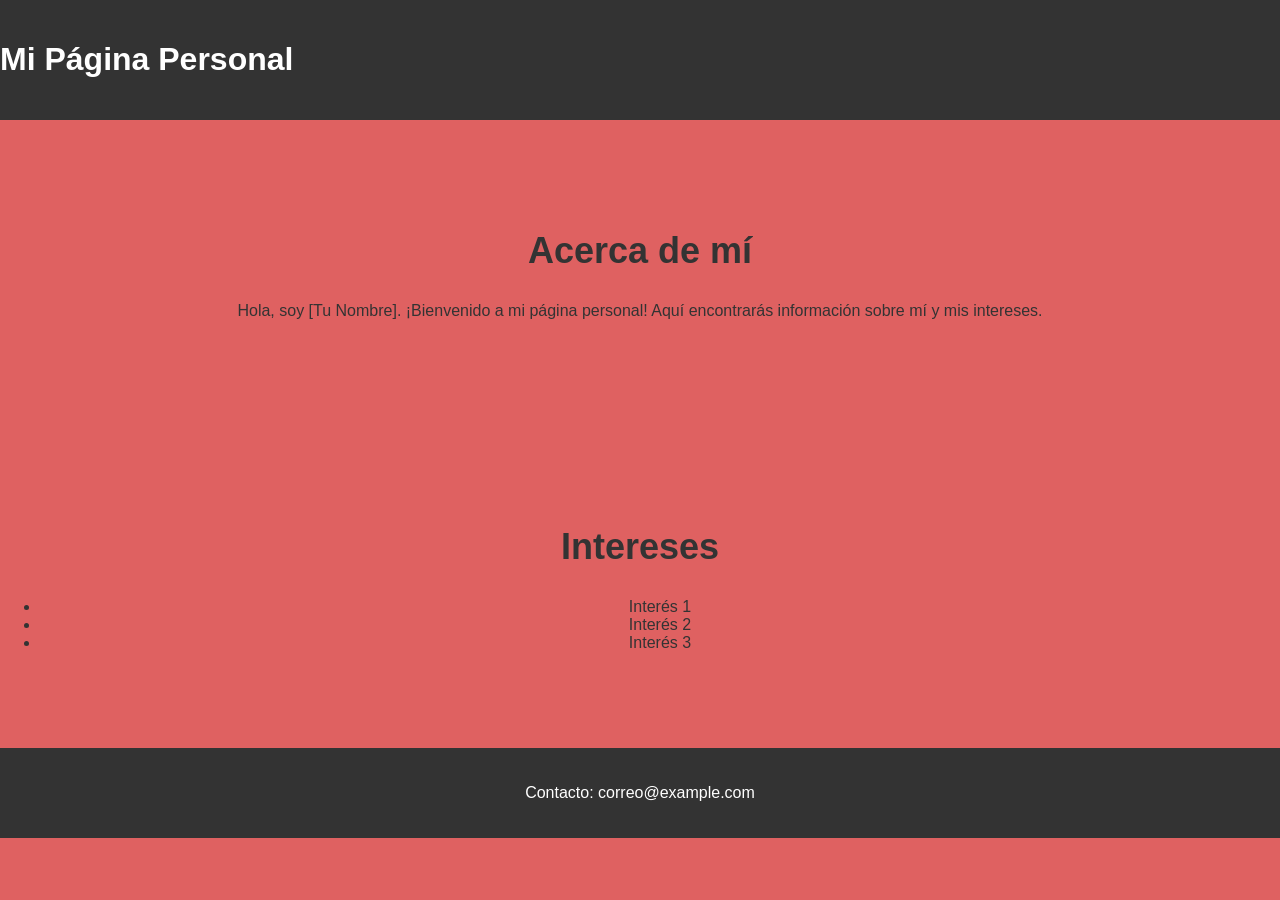
<file: SistemaCampeonatoFutbol/fron-end/acerca-de.html>
<!DOCTYPE html>
<html lang="es">
  <head>
    <meta charset="UTF-8" />
    <meta name="viewport" content="width=device-width, initial-scale=1.0" />
    <link rel="stylesheet" href="css/creadores.css" />
    <title>Mi Página Personal</title>
  </head>
  <body>
    <header>
      <h1>Mi Página Personal</h1>
    </header>
    <section id="about">
      <h2>Acerca de mí</h2>
      <p>
        Hola, soy [Tu Nombre]. ¡Bienvenido a mi página personal! Aquí
        encontrarás información sobre mí y mis intereses.
      </p>
    </section>
    <section id="interests">
      <h2>Intereses</h2>
      <ul>
        <li>Interés 1</li>
        <li>Interés 2</li>
        <li>Interés 3</li>
      </ul>
    </section>
    <footer>
      <p>Contacto: correo@example.com</p>
    </footer>
  </body>
</html>
</file>
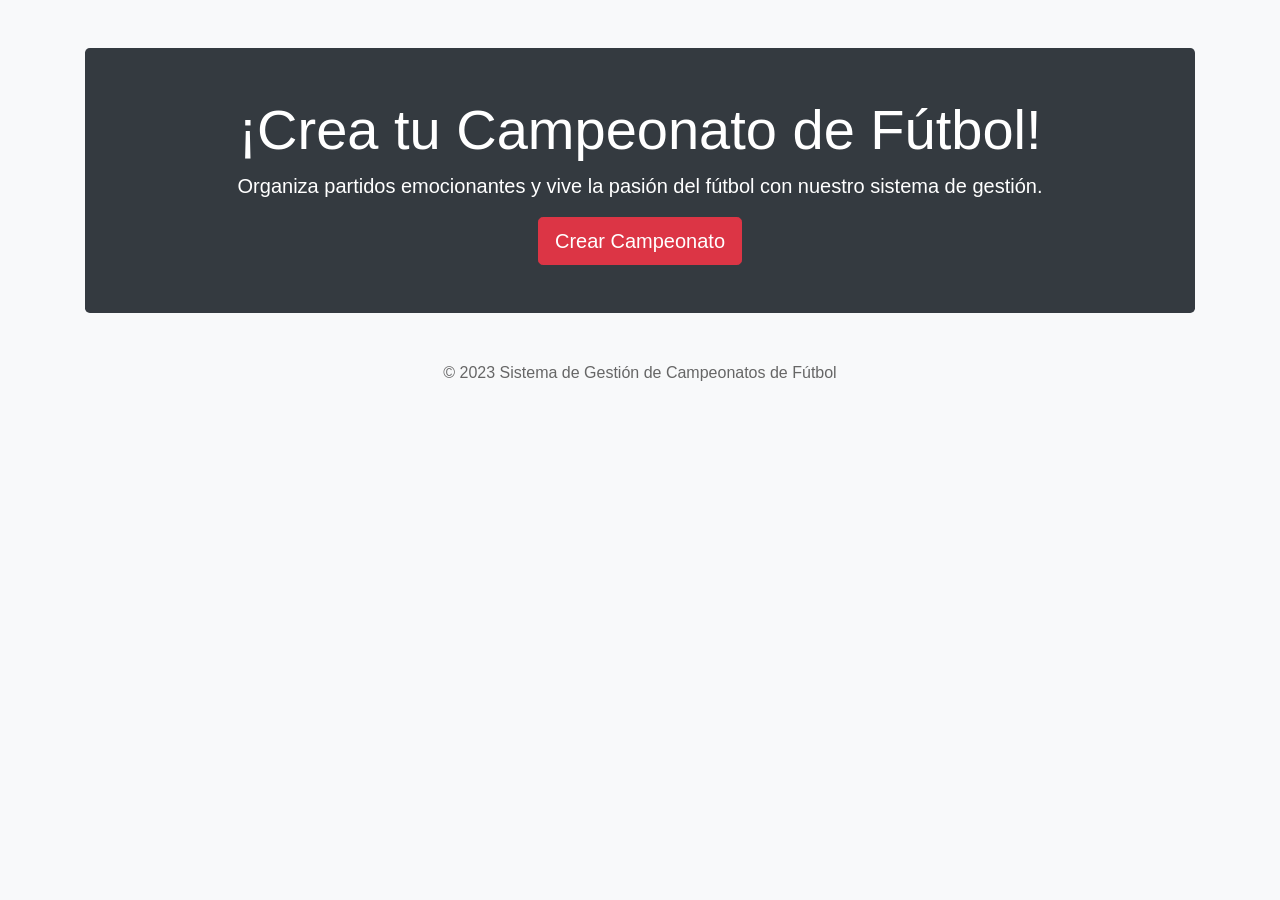
<file: SistemaCampeonatoFutbol/fron-end/pag-principal.html>
<!DOCTYPE html>
<html lang="es">
  <head>
    <meta charset="UTF-8" />
    <meta name="viewport" content="width=device-width, initial-scale=1.0" />
    <title>Crear Campeonato de Fútbol</title>
    <link
      rel="stylesheet"
      href="https://maxcdn.bootstrapcdn.com/bootstrap/4.5.2/css/bootstrap.min.css"
    />
    <style>
      body {
        background-color: #f8f9fa;
      }
      .jumbotron {
        background-color: #343a40;
        color: white;
        padding: 3rem;
      }
      .btn-custom {
        background-color: #dc3545;
        border-color: #dc3545;
      }
      .btn-custom:hover {
        background-color: #c82333;
        border-color: #bd2130;
      }
      footer {
        margin-top: 3rem;
        color: #666;
      }
    </style>
  </head>
  <body>
    <div class="container mt-5">
      <div class="jumbotron text-center">
        <h1 class="display-4">¡Crea tu Campeonato de Fútbol!</h1>
        <p class="lead">
          Organiza partidos emocionantes y vive la pasión del fútbol con nuestro
          sistema de gestión.
        </p>
        <button
          type="button"
          class="btn btn-primary btn-lg btn-custom"
          data-toggle="modal"
          data-target="#loginModal"
        >
          Crear Campeonato
        </button>
      </div>
      <footer class="text-center">
        <p>&copy; 2023 Sistema de Gestión de Campeonatos de Fútbol</p>
      </footer>
    </div>

    <!-- Modal -->
    <div
      class="modal fade"
      id="loginModal"
      tabindex="-1"
      role="dialog"
      aria-labelledby="loginModalLabel"
      aria-hidden="true"
    >
      <div class="modal-dialog" role="document">
        <div class="modal-content">
          <div class="modal-header">
            <h5 class="modal-title" id="loginModalLabel">Inicia Sesión</h5>
            <button
              type="button"
              class="close"
              data-dismiss="modal"
              aria-label="Close"
            >
              <span aria-hidden="true">&times;</span>
            </button>
          </div>
          <div class="modal-body">
            Debes iniciar sesión primero para crear un campeonato.
          </div>
          <div class="modal-footer">
            <button
              type="button"
              class="btn btn-secondary"
              data-dismiss="modal"
            >
              Cerrar
            </button>
            <a href="login.html" class="btn btn-primary">Iniciar Sesión</a>
          </div>
        </div>
      </div>
    </div>

    <script src="https://code.jquery.com/jquery-3.5.1.slim.min.js"></script>
    <script src="https://cdn.jsdelivr.net/npm/@popperjs/core@2.9.1/dist/umd/popper.min.js"></script>
    <script src="https://maxcdn.bootstrapcdn.com/bootstrap/4.5.2/js/bootstrap.min.js"></script>
  </body>
</html>
</file>
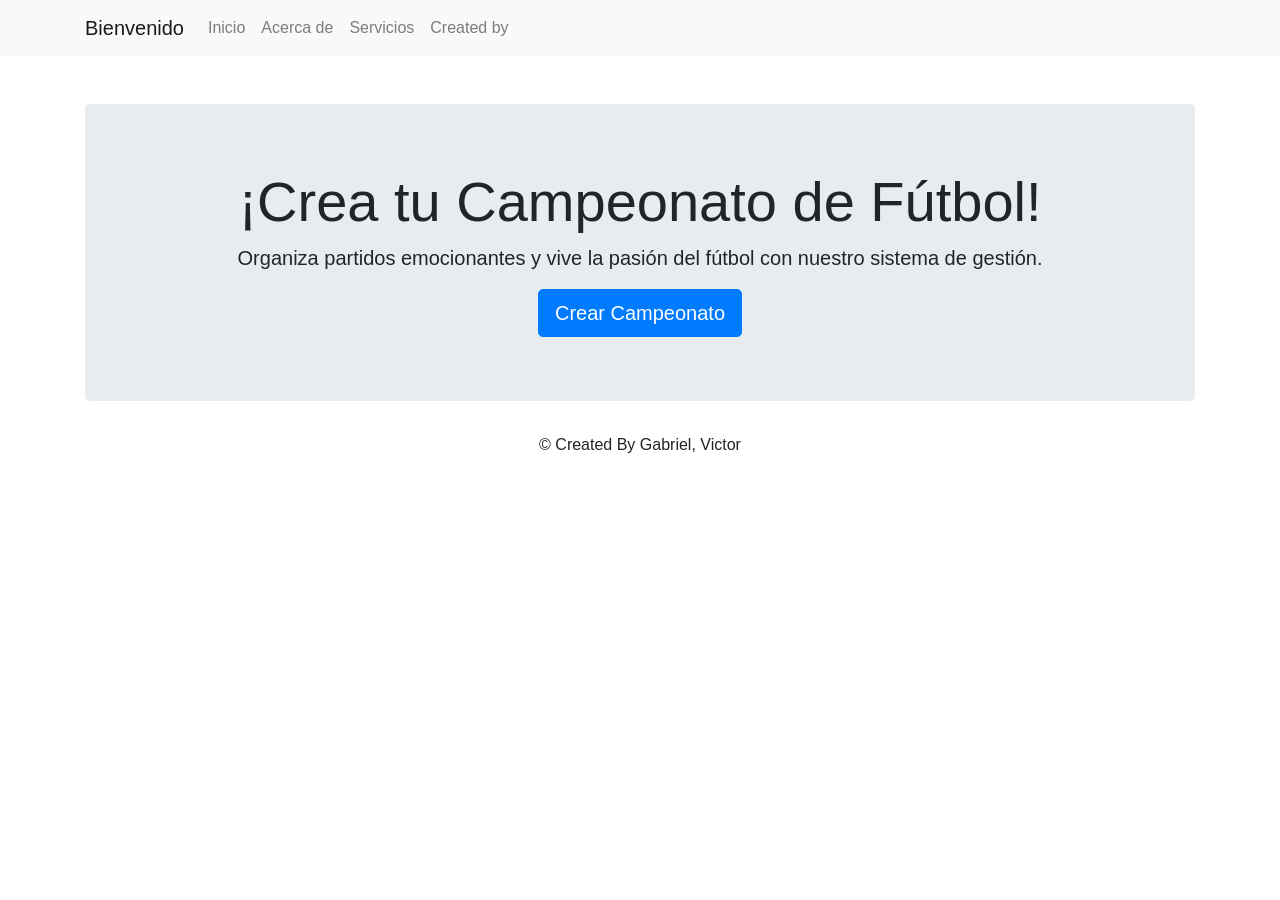
<file: SistemaCampeonatoFutbol/fron-end/html/pag-principal.html>
<!DOCTYPE html>
<html lang="es">
  <head>
    <meta charset="UTF-8" />
    <meta name="viewport" content="width=device-width, initial-scale=1.0" />
    <title>Crear Campeonato de Fútbol</title>
    <link
      rel="stylesheet"
      href="https://maxcdn.bootstrapcdn.com/bootstrap/4.5.2/css/bootstrap.min.css"
    />
  </head>
  <body>
    <nav class="navbar navbar-expand-lg navbar-light bg-light">
      <div class="container">
        <a class="navbar-brand" href="pag-principal.html">Bienvenido</a>
        <button
          class="navbar-toggler"
          type="button"
          data-bs-toggle="collapse"
          data-bs-target="#navbarNav"
          aria-controls="navbarNav"
          aria-expanded="false"
          aria-label="Toggle navigation"
        >
          <span class="navbar-toggler-icon"></span>
        </button>
        <div class="collapse navbar-collapse" id="navbarNav">
          <ul class="navbar-nav">
            <li class="nav-item">
              <a class="nav-link" href="pag-principal.html">Inicio</a>
            </li>
            <li class="nav-item">
              <a
                class="nav-link"
                href="/GestionCampeonato/SistemaCampeonatoFutbol/fron-end/acerca-de.html"
                >Acerca de</a
              >
            </li>
            <li class="nav-item">
              <a class="nav-link" href="">Servicios</a>
            </li>
            <li class="nav-item">
              <a class="nav-link" href="../creadores.html">Created by</a>
            </li>
          </ul>
        </div>
      </div>
    </nav>

    <div class="container mt-5">
      <div class="jumbotron text-center">
        <h1 class="display-4">¡Crea tu Campeonato de Fútbol!</h1>
        <p class="lead">
          Organiza partidos emocionantes y vive la pasión del fútbol con nuestro
          sistema de gestión.
        </p>
        <button
          type="button"
          class="btn btn-primary btn-lg btn-custom"
          data-toggle="modal"
          data-target="#loginModal"
        >
          Crear Campeonato
        </button>
      </div>
      <footer class="text-center">
        <p>&copy; Created By Gabriel, Victor</p>
      </footer>
    </div>

    <!-- Modal -->
    <div
      class="modal fade"
      id="loginModal"
      tabindex="-1"
      role="dialog"
      aria-labelledby="loginModalLabel"
      aria-hidden="true"
    >
      <div class="modal-dialog" role="document">
        <div class="modal-content">
          <div class="modal-header">
            <h5 class="modal-title" id="loginModalLabel">Inicia Sesión</h5>
            <button
              type="button"
              class="close"
              data-dismiss="modal"
              aria-label="Close"
            >
              <span aria-hidden="true">&times;</span>
            </button>
          </div>
          <div class="modal-body">
            Debes iniciar sesión primero para crear un campeonato.
          </div>
          <div class="modal-footer">
            <button
              type="button"
              class="btn btn-secondary"
              data-dismiss="modal"
            >
              Cerrar
            </button>
            <a href="login.html" class="btn btn-primary">Iniciar Sesión</a>
          </div>
        </div>
      </div>
    </div>

    <script src="https://code.jquery.com/jquery-3.5.1.slim.min.js"></script>
    <script src="https://cdn.jsdelivr.net/npm/@popperjs/core@2.9.1/dist/umd/popper.min.js"></script>
    <script src="https://maxcdn.bootstrapcdn.com/bootstrap/4.5.2/js/bootstrap.min.js"></script>
  </body>
</html>
</file>
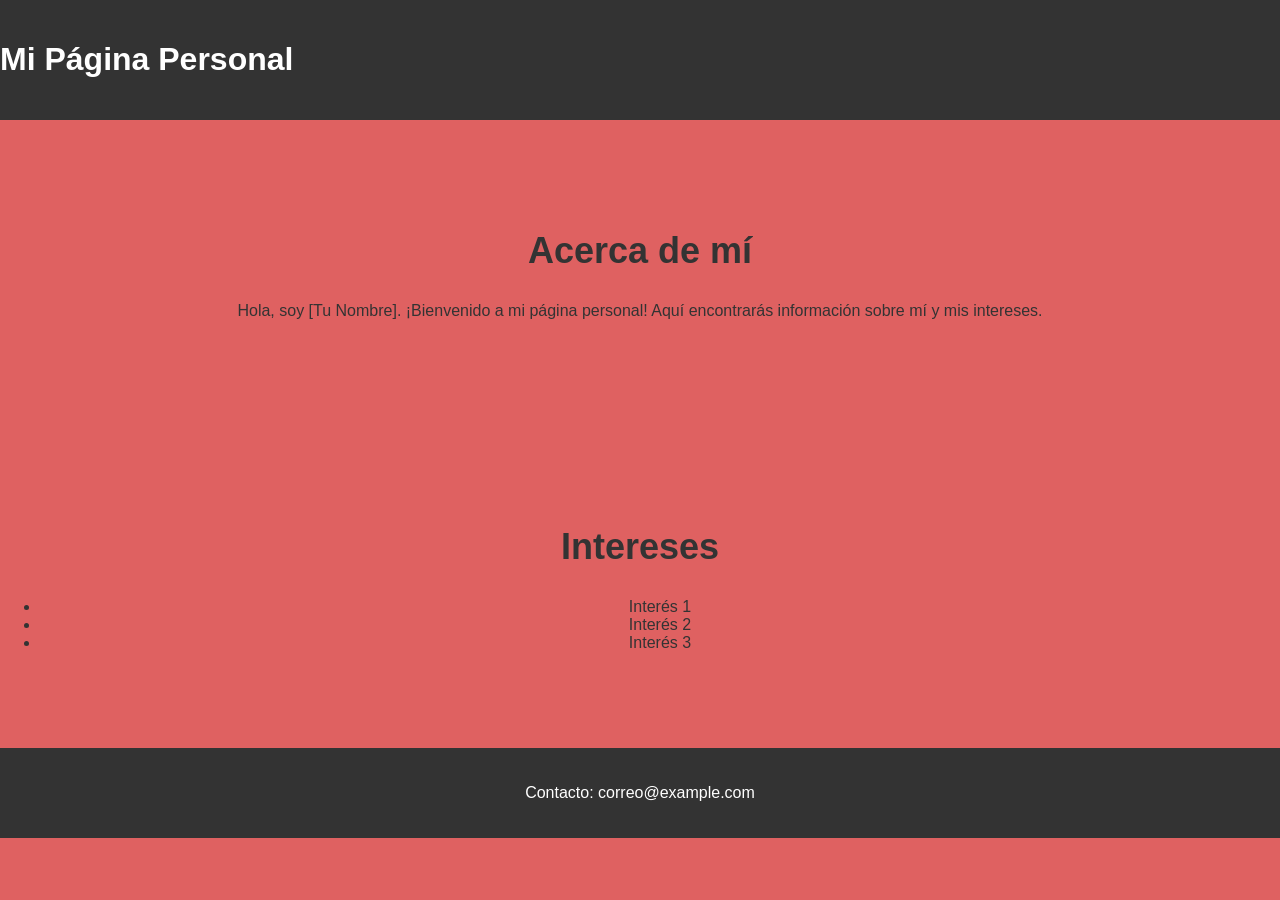
<file: Gestion Campeonato de Fútbol/GestionCampeonato/SistemaCampeonatoFutbol/fron-end/acerca-de.html>
<!DOCTYPE html>
<html lang="es">
  <head>
    <meta charset="UTF-8" />
    <meta name="viewport" content="width=device-width, initial-scale=1.0" />
    <link rel="stylesheet" href="css/creadores.css" />
    <title>Mi Página Personal</title>
  </head>
  <body>
    <header>
      <h1>Mi Página Personal</h1>
    </header>
    <section id="about">
      <h2>Acerca de mí</h2>
      <p>
        Hola, soy [Tu Nombre]. ¡Bienvenido a mi página personal! Aquí
        encontrarás información sobre mí y mis intereses.
      </p>
    </section>
    <section id="interests">
      <h2>Intereses</h2>
      <ul>
        <li>Interés 1</li>
        <li>Interés 2</li>
        <li>Interés 3</li>
      </ul>
    </section>
    <footer>
      <p>Contacto: correo@example.com</p>
    </footer>
  </body>
</html>
</file>
<file: SistemaCampeonatoFutbol/fron-end/css/creadores.css>
/* Estilos generales */
body {
  font-family: "Segoe UI", Tahoma, Geneva, Verdana, sans-serif;
  margin: 0;
  padding: 0;
  background-color: #df6161;
  color: #333;
}

/* Encabezado y Navegación */
header {
  background-color: #333;
  color: #fff;
  padding: 20px 0;
}

nav {
  display: flex;
  justify-content: space-between;
  align-items: center;
  margin: 0 auto;
  width: 90%;
}

.logo {
  font-size: 28px;
  font-weight: bold;
}

.nav-links {
  list-style: none;
  display: flex;
  gap: 20px;
}

.nav-links a {
  text-decoration: none;
  color: #fff;
  transition: color 0.3s ease-in-out;
}

.nav-links a:hover {
  color: #ffd700;
}

/* Sección Hero */
#hero {
  background-image: url("hero-background.jpg");
  background-size: cover;
  background-position: center;
  color: #fff;
  text-align: center;
  padding: 150px 0;
}

.hero-content {
  width: 70%;
  margin: 0 auto;
}

.hero-content h1 {
  font-size: 42px;
  margin-bottom: 20px;
}

.cta-button {
  display: inline-block;
  padding: 10px 20px;
  background-color: #ffd700;
  color: #333;
  text-decoration: none;
  border-radius: 5px;
  transition: background-color 0.3s ease-in-out;
}

.cta-button:hover {
  background-color: #f0c800;
}

/* Secciones */
section {
  padding: 80px 0;
  text-align: center;
}

section h2 {
  font-size: 36px;
  margin-bottom: 30px;
}

/* Portafolio */
.portfolio-item {
  background-color: #fff;
  padding: 20px;
  box-shadow: 0 4px 8px rgba(0, 0, 0, 0.1);
  border-radius: 10px;
  margin-bottom: 30px;
  transition: transform 0.3s ease-in-out;
}

.portfolio-item:hover {
  transform: translateY(-5px);
}

.portfolio-item img {
  max-width: 100%;
  border-radius: 10px;
  margin-bottom: 20px;
}

/* Pie de Página */
footer {
  background-color: #333;
  color: #fff;
  text-align: center;
  padding: 20px 0;
}
</file>
<file: Gestion Campeonato de Fútbol/GestionCampeonato/SistemaCampeonatoFutbol/fron-end/css/creadores.css>
/* Estilos generales */
body {
  font-family: "Segoe UI", Tahoma, Geneva, Verdana, sans-serif;
  margin: 0;
  padding: 0;
  background-color: #df6161;
  color: #333;
}

/* Encabezado y Navegación */
header {
  background-color: #333;
  color: #fff;
  padding: 20px 0;
}

nav {
  display: flex;
  justify-content: space-between;
  align-items: center;
  margin: 0 auto;
  width: 90%;
}

.logo {
  font-size: 28px;
  font-weight: bold;
}

.nav-links {
  list-style: none;
  display: flex;
  gap: 20px;
}

.nav-links a {
  text-decoration: none;
  color: #fff;
  transition: color 0.3s ease-in-out;
}

.nav-links a:hover {
  color: #ffd700;
}

/* Sección Hero */
#hero {
  background-image: url("hero-background.jpg");
  background-size: cover;
  background-position: center;
  color: #fff;
  text-align: center;
  padding: 150px 0;
}

.hero-content {
  width: 70%;
  margin: 0 auto;
}

.hero-content h1 {
  font-size: 42px;
  margin-bottom: 20px;
}

.cta-button {
  display: inline-block;
  padding: 10px 20px;
  background-color: #ffd700;
  color: #333;
  text-decoration: none;
  border-radius: 5px;
  transition: background-color 0.3s ease-in-out;
}

.cta-button:hover {
  background-color: #f0c800;
}

/* Secciones */
section {
  padding: 80px 0;
  text-align: center;
}

section h2 {
  font-size: 36px;
  margin-bottom: 30px;
}

/* Portafolio */
.portfolio-item {
  background-color: #fff;
  padding: 20px;
  box-shadow: 0 4px 8px rgba(0, 0, 0, 0.1);
  border-radius: 10px;
  margin-bottom: 30px;
  transition: transform 0.3s ease-in-out;
}

.portfolio-item:hover {
  transform: translateY(-5px);
}

.portfolio-item img {
  max-width: 100%;
  border-radius: 10px;
  margin-bottom: 20px;
}

/* Pie de Página */
footer {
  background-color: #333;
  color: #fff;
  text-align: center;
  padding: 20px 0;
}
</file>
